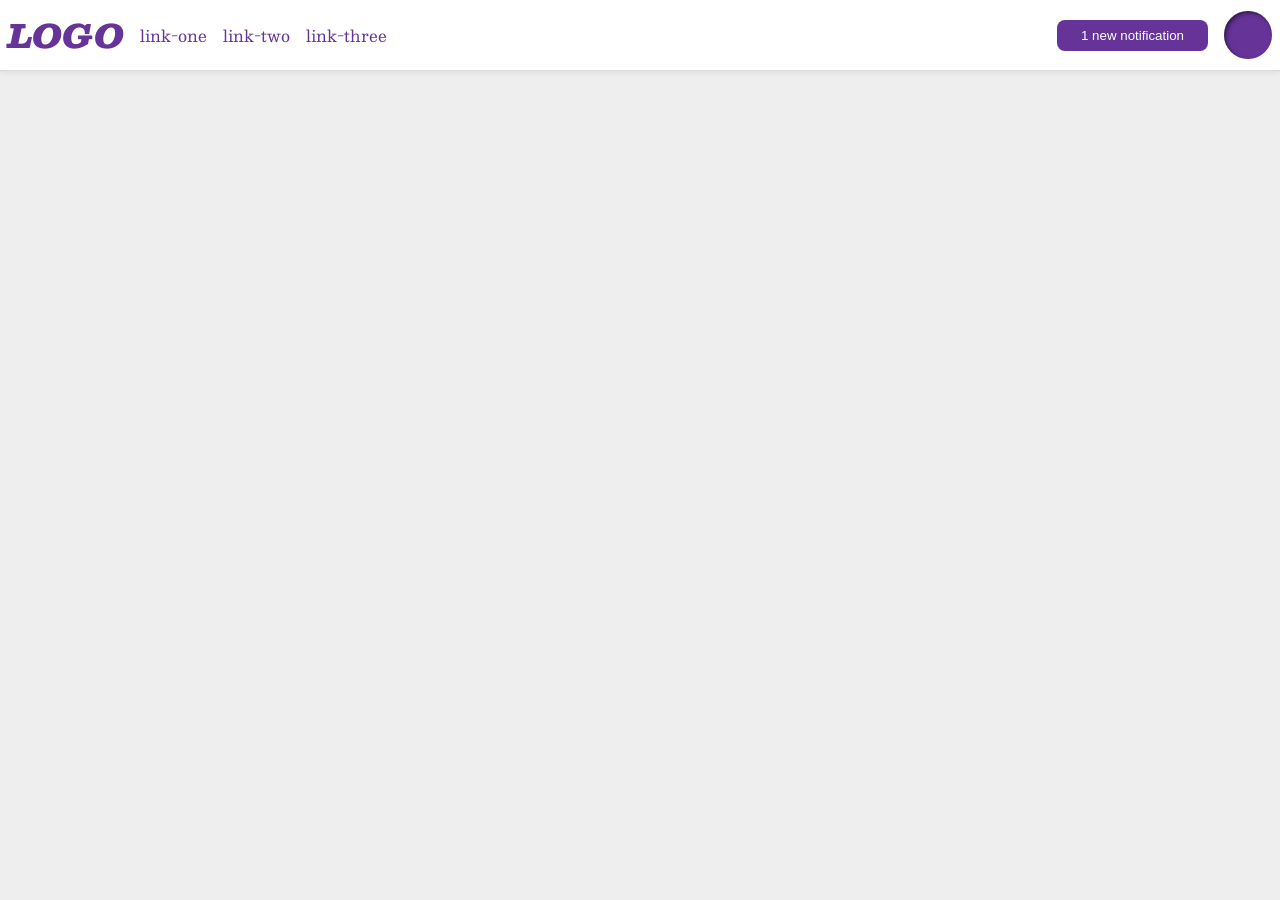
<file: foundations/flex/03-flex-header-2/index.html>
<!DOCTYPE html>
<html lang="en">
  <head>
    <meta charset="UTF-8">
    <meta http-equiv="X-UA-Compatible" content="IE=edge">
    <meta name="viewport" content="width=device-width, initial-scale=1.0">
    <title>Flex Header 2</title>
    <link rel="stylesheet" href="style.css">
  </head>
  <body>
    <div class="header">
      <div class="left">
        <div class="logo">
          LOGO
        </div>
        <ul class="links">
          <li><a href="https://google.com">link-one</a></li>
          <li><a href="https://google.com">link-two</a></li>
          <li><a href="https://google.com">link-three</a></li>
        </ul>
      </div>
      <div class="right">
        <button class="notifications">
          1 new notification
        </button>
        <div class="profile-image"></div>
      </div>
    </div>
  </body>
</html>
</file>
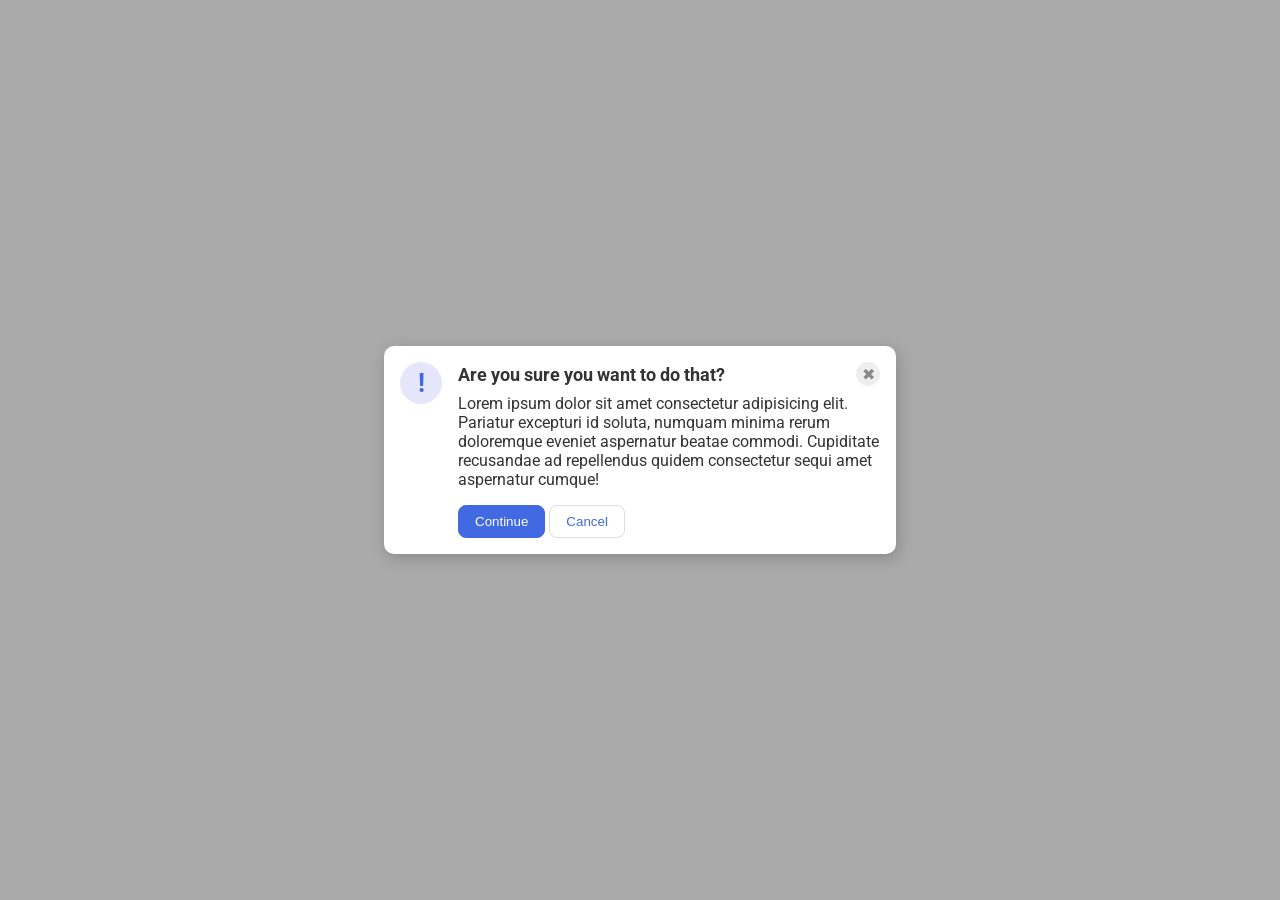
<file: foundations/flex/05-flex-modal/index.html>
<!DOCTYPE html>
<html lang="en">
  <head>
    <meta charset="UTF-8">
    <meta http-equiv="X-UA-Compatible" content="IE=edge">
    <meta name="viewport" content="width=device-width, initial-scale=1.0">
    <link rel="stylesheet" href="style.css">
    <title>Modal</title>
  </head>
  <body>
    <div class="modal">
      <div class="icon">!</div>
      <div class="container">
        <div class="header">Are you sure you want to do that?
          <button class="close-button">✖</button>
        </div>
        <div class="text">Lorem ipsum dolor sit amet consectetur adipisicing elit. Pariatur excepturi id soluta, numquam minima rerum doloremque eveniet aspernatur beatae commodi. Cupiditate recusandae ad repellendus quidem consectetur sequi amet aspernatur cumque!</div>
        <button class="continue">Continue</button>
        <button class="cancel">Cancel</button>
      </div>
    </div>
  </body>
</html>
</file>
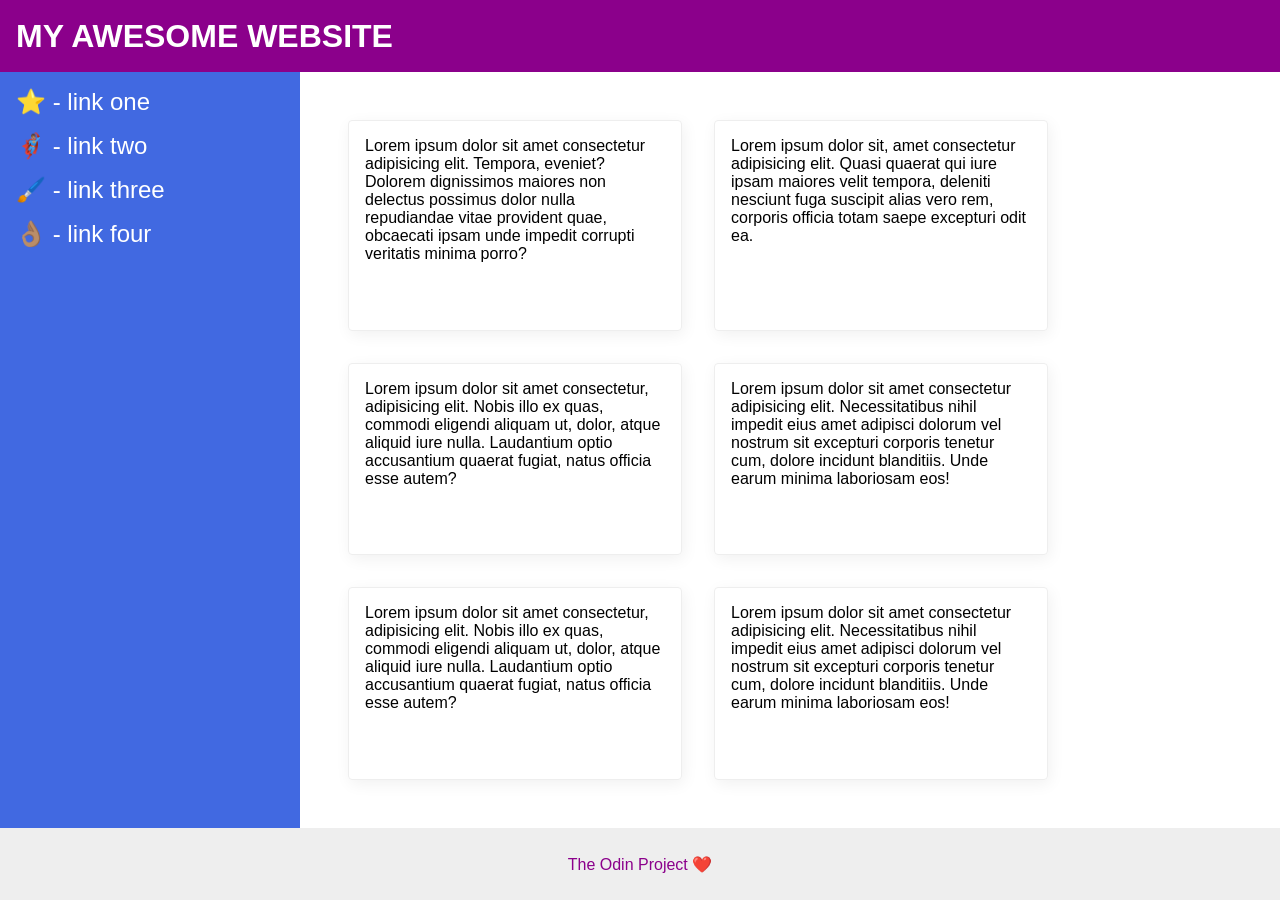
<file: foundations/flex/07-flex-layout-2/index.html>
<!DOCTYPE html>
<html lang="en">
  <head>
    <meta charset="UTF-8">
    <meta http-equiv="X-UA-Compatible" content="IE=edge">
    <meta name="viewport" content="width=device-width, initial-scale=1.0">
    <title>The Holy Grail</title>
    <link rel="stylesheet" href="style.css">
  </head>
  <body>
    <div class="header">
      MY AWESOME WEBSITE
    </div>
    <div class="body">
      <div class="sidebar">
        <ul>
          <li><a href="#">⭐ - link one</a></li>
          <li><a href="#">🦸🏽‍♂️ - link two</a></li>
          <li><a href="#">🖌️ - link three</a></li>
          <li><a href="#">👌🏽 - link four</a></li>
        </ul>
      </div>
      <div class="container">
        <div class="card">Lorem ipsum dolor sit amet consectetur adipisicing elit. Tempora, eveniet? Dolorem dignissimos maiores non delectus possimus dolor nulla repudiandae vitae provident quae, obcaecati ipsam unde impedit corrupti veritatis minima porro?</div>
        <div class="card">Lorem ipsum dolor sit, amet consectetur adipisicing elit. Quasi quaerat qui iure ipsam maiores velit tempora, deleniti nesciunt fuga suscipit alias vero rem, corporis officia totam saepe excepturi odit ea.</div>
        <div class="card">Lorem ipsum dolor sit amet consectetur, adipisicing elit. Nobis illo ex quas, commodi eligendi aliquam ut, dolor, atque aliquid iure nulla. Laudantium optio accusantium quaerat fugiat, natus officia esse autem?</div>
        <div class="card">Lorem ipsum dolor sit amet consectetur adipisicing elit. Necessitatibus nihil impedit eius amet adipisci dolorum vel nostrum sit excepturi corporis tenetur cum, dolore incidunt blanditiis. Unde earum minima laboriosam eos!</div>
        <div class="card">Lorem ipsum dolor sit amet consectetur, adipisicing elit. Nobis illo ex quas, commodi eligendi aliquam ut, dolor, atque aliquid iure nulla. Laudantium optio accusantium quaerat fugiat, natus officia esse autem?</div>
        <div class="card">Lorem ipsum dolor sit amet consectetur adipisicing elit. Necessitatibus nihil impedit eius amet adipisci dolorum vel nostrum sit excepturi corporis tenetur cum, dolore incidunt blanditiis. Unde earum minima laboriosam eos!</div> 
      </div>     
    </div>
    <div class="footer">
      The Odin Project ❤️
    </div>
  </body>
</html>
</file>
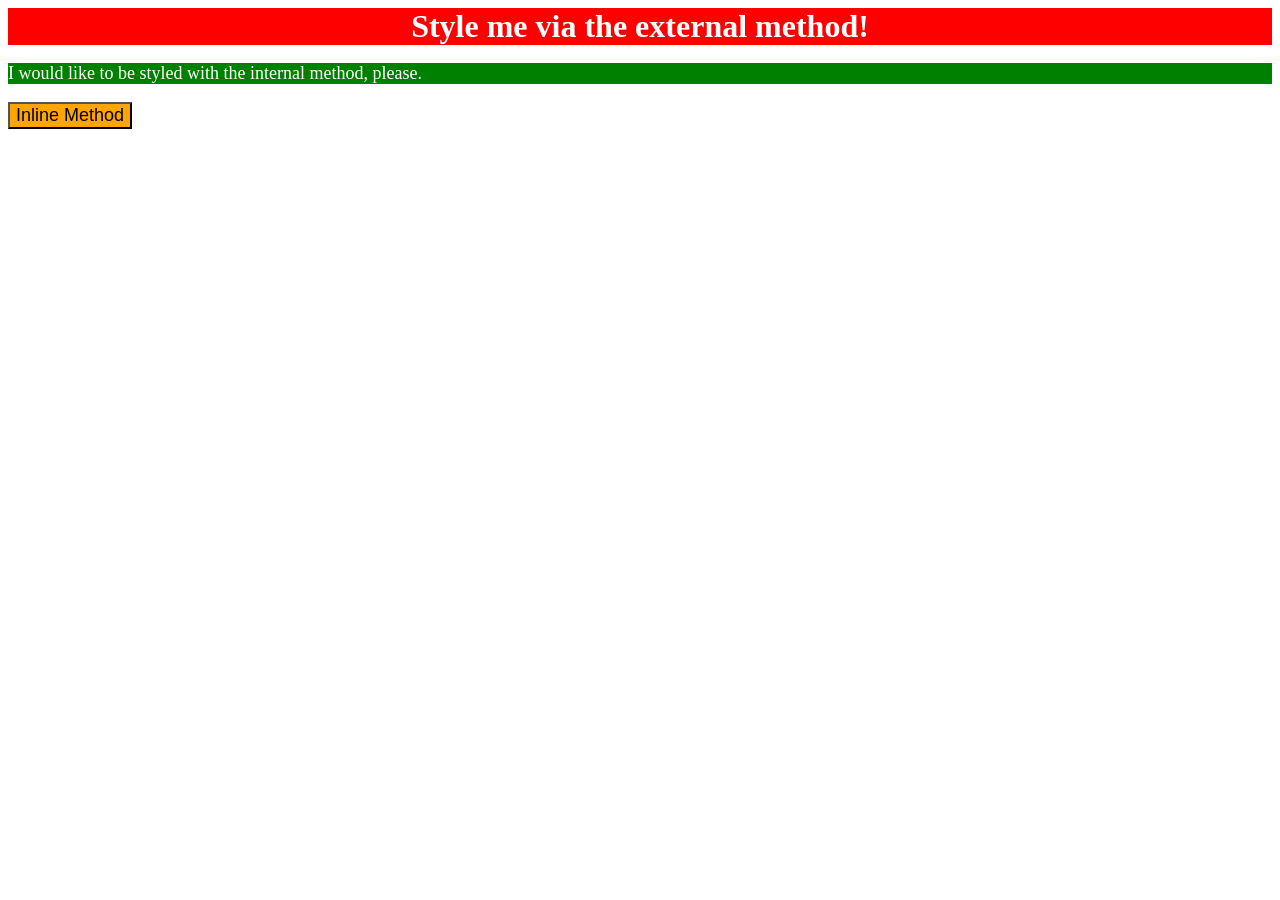
<file: foundations/intro-to-css/01-css-methods/index.html>
<!DOCTYPE html>
<html lang="en">
  <head>
    <meta charset="UTF-8">
    <meta http-equiv="X-UA-Compatible" content="IE=edge">
    <meta name="viewport" content="width=device-width, initial-scale=1.0">
    <link rel="stylesheet" href="style.css">
    <title>Methods for Adding CSS</title>

    <style>
      p {
        background-color: green;
        color: white;
        font-size: 18px;
      }
    </style>
  </head>
  <body>
    <div>Style me via the external method!</div>
    <p>I would like to be styled with the internal method, please.</p>
    <button style="background-color: orange; font-size: 18px;">Inline Method</button>
  </body>
</html>
</file>
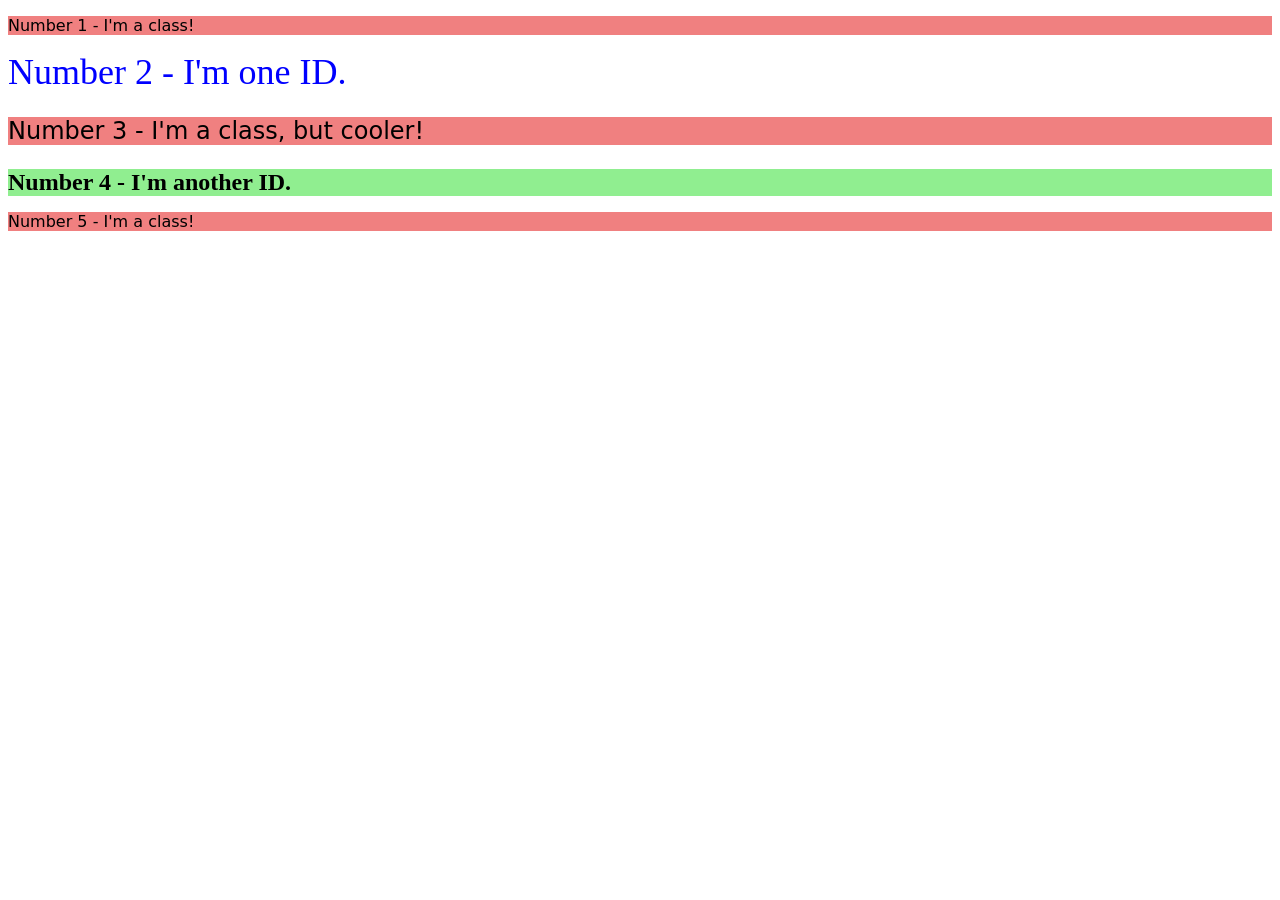
<file: foundations/intro-to-css/02-class-id-selectors/index.html>
<!DOCTYPE html>
<html lang="en">
  <head>
    <meta charset="UTF-8">
    <meta http-equiv="X-UA-Compatible" content="IE=edge">
    <meta name="viewport" content="width=device-width, initial-scale=1.0">
    <title>Class and ID Selectors</title>
    <link rel="stylesheet" href="style.css">
  </head>
  <body>
    <p class="odd">Number 1 - I'm a class!</p>
    <div id="second">Number 2 - I'm one ID.</div>
    <p class="odd adjust-font-size">Number 3 - I'm a class, but cooler!</p>
    <div class="fourth adjust-font-size">Number 4 - I'm another ID.</div>
    <p class="odd">Number 5 - I'm a class!</p>
  </body>
</html>
</file>
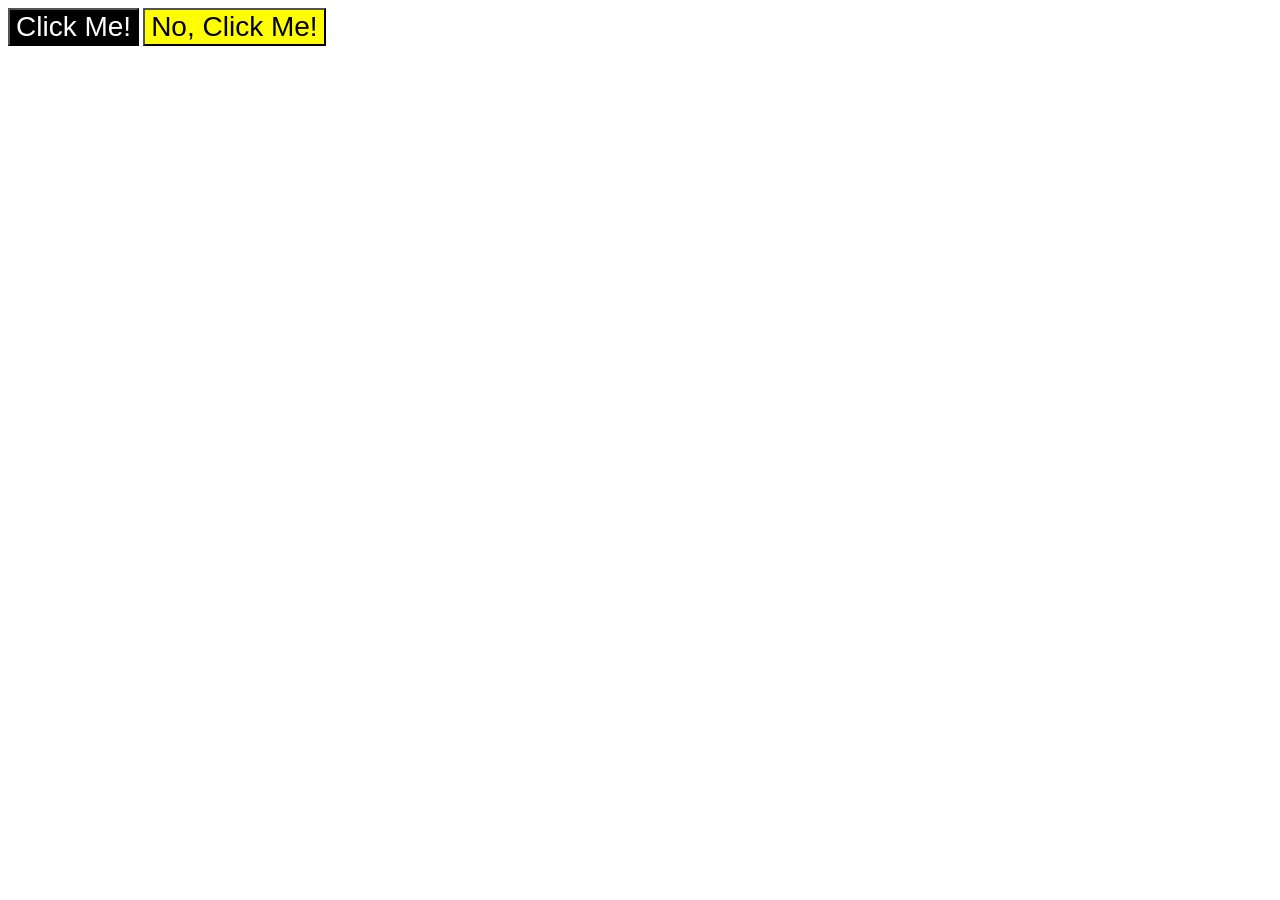
<file: foundations/intro-to-css/03-grouping-selectors/index.html>
<!DOCTYPE html>
<html lang="en">
  <head>
    <meta charset="UTF-8">
    <meta http-equiv="X-UA-Compatible" content="IE=edge">
    <meta name="viewport" content="width=device-width, initial-scale=1.0">
    <title>Grouping Selectors</title>
    <link rel="stylesheet" href="style.css">
  </head>
  <body>
    <button class="first">Click Me!</button>
    <button class="second">No, Click Me!</button>
  </body>
</html>
</file>
<file: foundations/flex/03-flex-header-2/style.css>
/* this is some magical font-importing.  
you'll learn about it later. */
@import url('https://fonts.googleapis.com/css2?family=Besley:ital,wght@0,400;1,900&display=swap');

body {
  margin: 0;
  background: #eee;
  font-family: Besley, serif;
}

.header {
  background: white;
  border-bottom: 1px solid #ddd;
  box-shadow: 0 0 8px rgba(0,0,0,.1);
  display: flex;
  align-items: center;
  justify-content: space-between;
  padding: 8px;
}

.profile-image {
  background: rebeccapurple;
  box-shadow: inset 2px 2px 4px rgba(0,0,0,.5);
  border-radius: 50%;
  width: 48px;
  height: 48px;
}

.logo {
  color: rebeccapurple;
  font-size: 32px;
  font-weight: 900;
  font-style: italic;
}

button {
  border: none;
  border-radius: 8px;
  background: rebeccapurple;
  color: white;
  padding: 8px 24px;
}

a {
  /* this removes the line under our links */
  text-decoration: none;
  color: rebeccapurple;
}

ul {
  list-style-type: none;
  display: flex;
  align-items: center;
  gap: 16px;
  padding: 0px;
  margin: 0px;
}

.left, .right {
  display: flex;
  align-items: center;
  gap: 16px;
}
</file>
<file: foundations/flex/05-flex-modal/style.css>
@import url('https://fonts.googleapis.com/css2?family=Roboto:wght@400;700&display=swap');

html, body {
  height: 100%;
}

body {
  font-family: Roboto, sans-serif;
  margin: 0;
  background: #aaa;
  color: #333;
  /* I'll give you this one for free */
  display: flex;
  align-items: center;
  justify-content: center;
}

.modal {
  background: white;
  width: 480px;
  border-radius: 10px;
  box-shadow: 2px 4px 16px rgba(0,0,0,.2);
  display: flex;
  gap: 16px;
  padding: 16px;
}

.header {
  display: flex;
  align-items: center;
  justify-content: space-between;
  font-size: 18px;
  font-weight: 700;
  margin-bottom: 8px;
}

.icon {
  color: royalblue;
  font-size: 26px;
  font-weight: 700;
  background: lavender;
  width: 42px;
  height: 42px;
  border-radius: 50%;
  display: flex;
  align-items: center;
  justify-content: center;
  flex-shrink: 0;
}
.close-button {
  background: #eee;
  border-radius: 50%;
  color: #888;
  font-weight: 400;
  font-size: 16px;
  height: 24px;
  width: 24px;
  display: flex;
  align-items: center;
  justify-content: center;
  border: 1px solid #eee;
  padding: 0;
}

button {
  cursor: pointer;
  padding: 8px 16px;
  border-radius: 8px;
}

button.continue {
  background: royalblue;
  border: 1px solid royalblue;
  color: white;
}

button.cancel {
  background: white;
  border: 1px solid #ddd;
  color: royalblue;
}

.text {
  margin-bottom: 16px;
}
</file>
<file: foundations/flex/07-flex-layout-2/style.css>
body {
  font-family: -apple-system, BlinkMacSystemFont, 'Segoe UI', Roboto, Oxygen, Ubuntu, Cantarell, 'Open Sans', 'Helvetica Neue', sans-serif;
  margin: 0;
  min-height: 100vh;
  display: flex;
  flex-direction: column;
}

.header {
  height: 72px;
  background: darkmagenta;
  color: white;
  display: flex;
  align-items: center;
  font-weight: bold;
  font-size: 32px;
  padding: 0px 16px;
}

.body {
  display: flex;
  flex: 1;
}

.container {
  padding: 48px;
  display: flex;
  flex-wrap: wrap;
  gap: 32px;
}

.footer {
  height: 72px;
  background: #eee;
  color: darkmagenta;
  display: flex;
  align-items: center;
  justify-content: center;
}

.sidebar {
  width: 300px;
  background: royalblue;
  box-sizing: border-box;
  flex-shrink: 0;
  padding: 16px;
}

.card {
  border: 1px solid #eee;
  box-shadow: 2px 4px 16px rgba(0,0,0,.06);
  border-radius: 4px;
  padding: 16px;
  width: 300px;
}

ul {
  list-style-type: none;
  margin: 0;
  padding: 0;
}

li {
  margin-bottom: 16px;
}

a {
  color: white;
  text-decoration: none;
  font-size: 24px;
}
</file>
<file: foundations/intro-to-css/01-css-methods/style.css>
div {
    background-color: red;
    color: white;
    font-weight:bold;
    text-align: center;
    font-size: 32px;
}
</file>
<file: foundations/intro-to-css/02-class-id-selectors/style.css>
.odd {
    background-color: lightcoral;
    font-family: 'Verdana', 'DejaVu Sans', sans-serif
}

#second {
    font-size: 36px;
    color: blue;
}

.adjust-font-size{
    font-size: 24px;
}

.fourth {
    font-weight: bold;
    background-color: lightgreen;
}
</file>
<file: foundations/intro-to-css/03-grouping-selectors/style.css>
button{
    font-size: 28px;
    font-family: 'Helvetica', 'Times New Roman', 'sans-serif';
}

.first{
    background-color: black;
    color: white;
}

.second{
    background-color: yellow;
}
</file>
